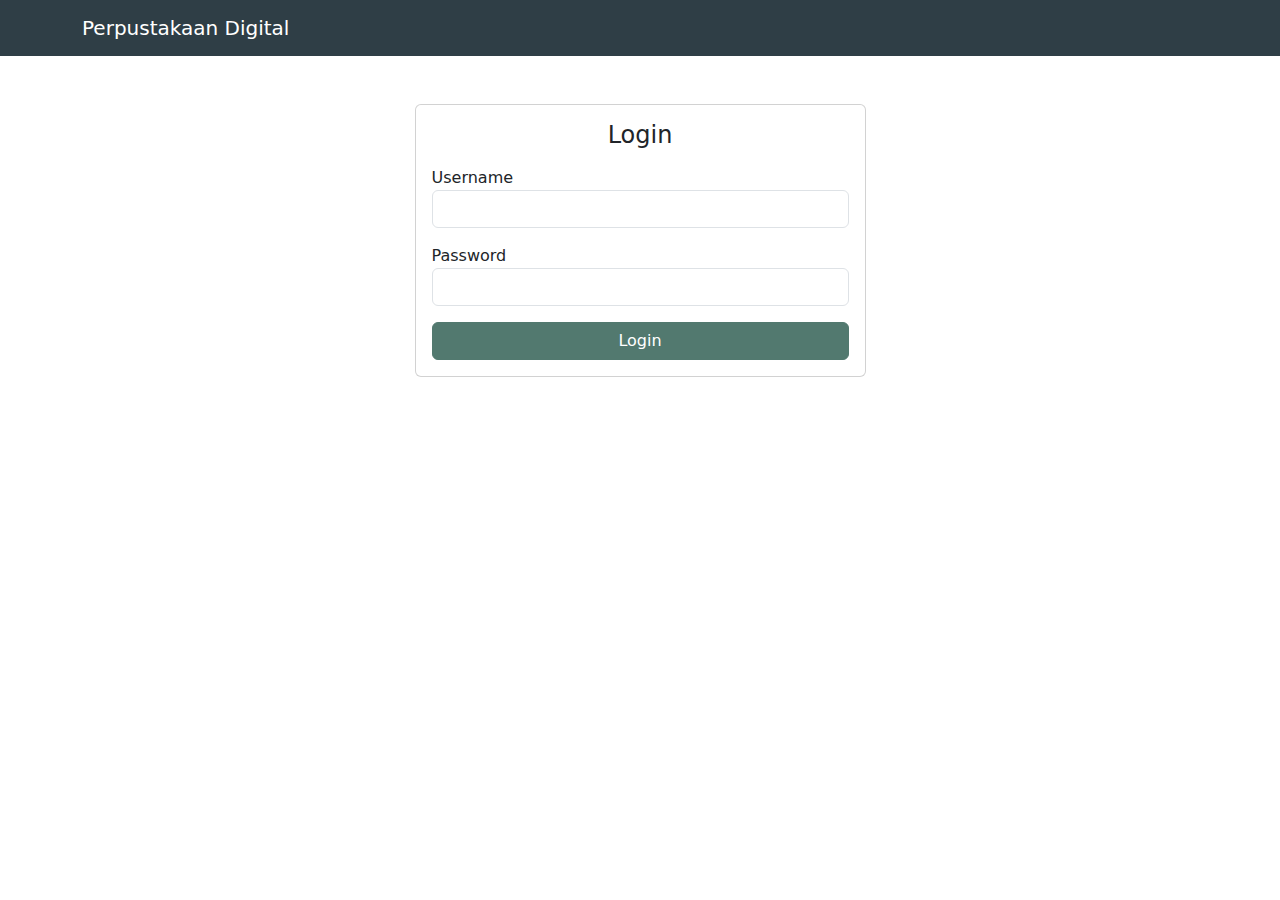
<file: index.html>
<!DOCTYPE html>
<html lang="id">
  <head>
    <meta charset="UTF-8" />
    <title>Login | Perpustakaan Digital</title>

    <!-- Supaya tampilan responsive -->
    <meta name="viewport" content="width=device-width, initial-scale=1" />

    <!-- Bootstrap CSS via CDN -->
    <link
      href="https://cdn.jsdelivr.net/npm/bootstrap@5.3.2/dist/css/bootstrap.min.css"
      rel="stylesheet"
    />

    <!-- CSS tambahan -->
    <link rel="stylesheet" href="style.css" />
  </head>
  <body>
    <!-- Navbar khusus halaman login -->
    <nav class="navbar navbar-dark bg-custom">
      <div class="container">
        <span class="navbar-brand">Perpustakaan Digital</span>
      </div>
    </nav>

    <!-- Form Login -->
    <div class="container my-5">
      <div class="row justify-content-center">
        <div class="col-md-5">
          <div class="card">
            <div class="card-body">
              <h4 class="text-center mb-3">Login</h4>

              <!-- Form login -->
              <form id="loginForm">
                <div class="mb-3">
                  <label>Username</label>
                  <input type="text" id="username" class="form-control" />
                </div>

                <div class="mb-3">
                  <label>Password</label>
                  <input type="password" id="password" class="form-control" />
                </div>

                <button class="btn btn-primary w-100">Login</button>
              </form>
            </div>
          </div>
        </div>
      </div>
    </div>

    <!-- JavaScript -->
    <script src="script.js"></script>
  </body>
</html>
</file>
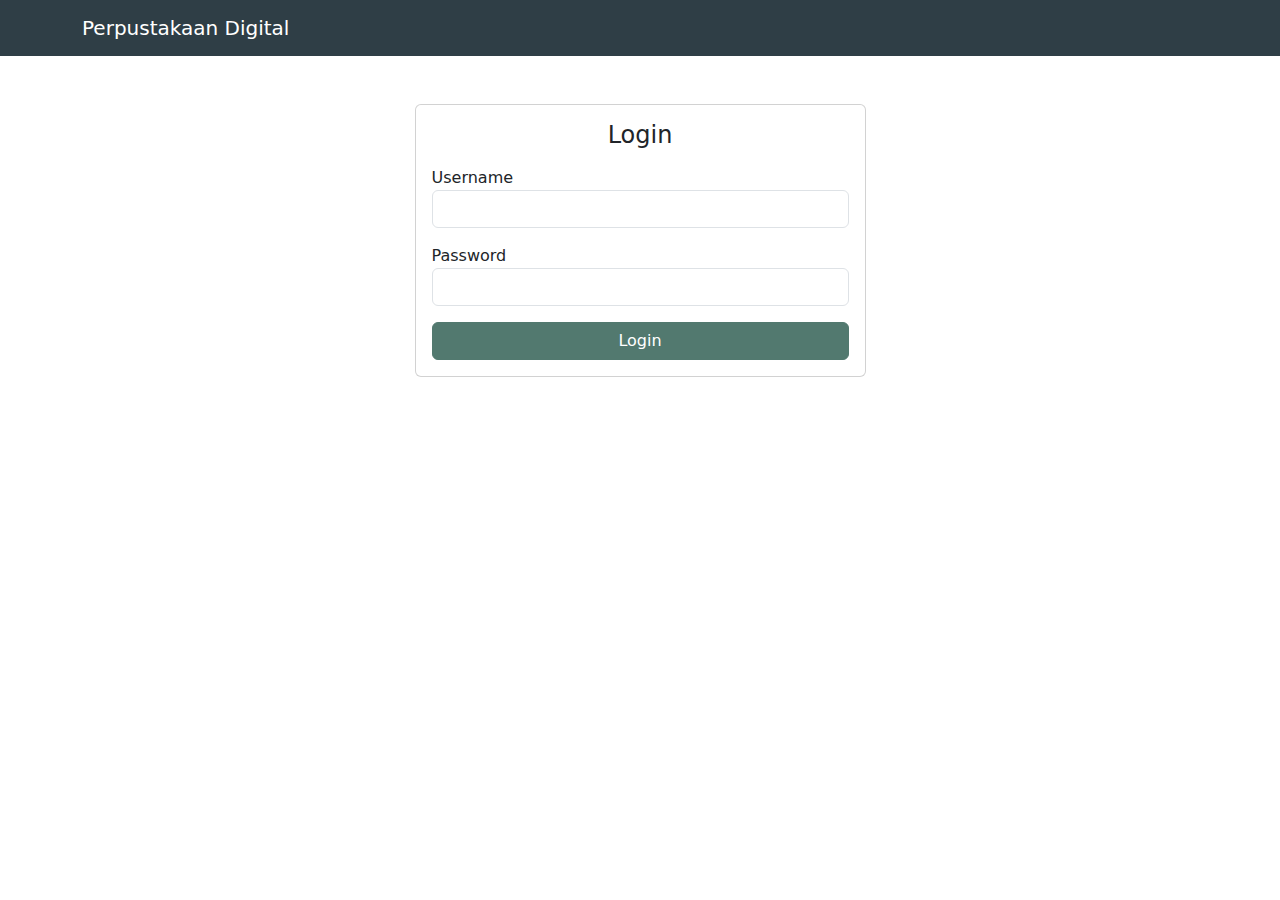
<file: profil.html>
<!DOCTYPE html>
<html lang="id">
  <head>
    <meta charset="UTF-8" />
    <title>Profil</title>
    <meta name="viewport" content="width=device-width, initial-scale=1" />

    <!-- Bootstrap -->
    <link
      href="https://cdn.jsdelivr.net/npm/bootstrap@5.3.2/dist/css/bootstrap.min.css"
      rel="stylesheet"
    />

    <link rel="stylesheet" href="style.css" />
  </head>
  <body>
    <!-- Navbar -->
    <nav class="navbar navbar-expand-lg navbar-dark bg-custom">
      <div class="container">
        <a class="navbar-brand" href="beranda.html">Perpustakaan Digital</a>

        <button
          class="navbar-toggler"
          data-bs-toggle="collapse"
          data-bs-target="#menu"
        >
          <span class="navbar-toggler-icon"></span>
        </button>

        <div class="collapse navbar-collapse" id="menu">
          <ul class="navbar-nav ms-auto text-center">
            <li class="nav-item">
              <a class="nav-link" href="beranda.html">Beranda</a>
            </li>
            <li class="nav-item">
              <a class="nav-link" href="transaksi.html">Transaksi</a>
            </li>
            <li class="nav-item">
              <a class="nav-link active" href="profil.html">Profil</a>
            </li>
            <li class="nav-item">
              <a class="nav-link text-danger" href="#" onclick="logout()"
                >Logout</a
              >
            </li>
          </ul>
        </div>
      </div>
    </nav>

    <!-- Isi Profil -->
    <div class="container my-5">
      <div class="card text-center">
        <div class="card-body">
          <img src="img.jpg" class="img-fluid rounded mb-3" width="200" />

          <h4>Tentang Aplikasi</h4>
          <p>Aplikasi perpustakaan sederhana untuk mencatat peminjaman buku.</p>

          <h5>Identitas Pembuat</h5>
          <p>
            Nama: Nazwa Arneta Wardhani <br />
            NIM: 251011700792
          </p>
        </div>
      </div>
    </div>

    <script src="https://cdn.jsdelivr.net/npm/bootstrap@5.3.2/dist/js/bootstrap.bundle.min.js"></script>
    <script src="script.js"></script>
  </body>
</html>
</file>
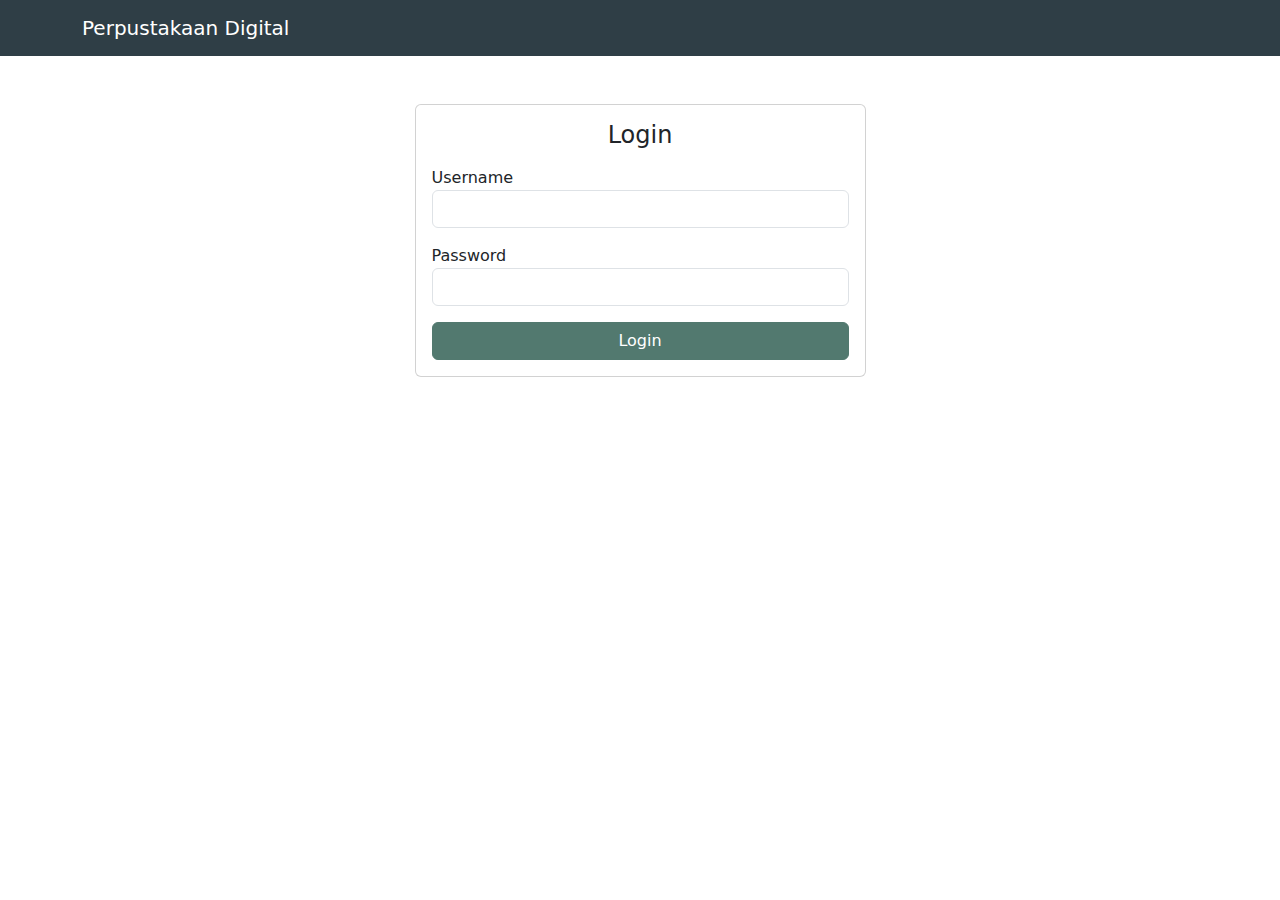
<file: transaksi.html>
<!DOCTYPE html>
<html lang="id">
  <head>
    <!-- Pengaturan karakter dan tampilan responsif -->
    <meta charset="UTF-8" />
    <title>Transaksi</title>
    <meta name="viewport" content="width=device-width, initial-scale=1" />

    <!-- Import Bootstrap untuk styling -->
    <link
      href="https://cdn.jsdelivr.net/npm/bootstrap@5.3.2/dist/css/bootstrap.min.css"
      rel="stylesheet"
    />

    <!-- CSS buatan sendiri -->
    <link rel="stylesheet" href="style.css" />
  </head>
  <body>
    <!-- ================= NAVBAR ================= -->
    <!-- Navbar digunakan sebagai menu navigasi utama -->
    <nav class="navbar navbar-expand-lg navbar-dark bg-custom">
      <div class="container">
        <!-- Logo dan nama aplikasi -->
        <a class="navbar-brand d-flex align-items-center" href="beranda.html">
          <img src="logo.png" width="30" class="me-2" />
          Perpustakaan Digital
        </a>

        <!-- Tombol navbar untuk layar kecil -->
        <button
          class="navbar-toggler"
          data-bs-toggle="collapse"
          data-bs-target="#menu"
        >
          <span class="navbar-toggler-icon"></span>
        </button>

        <!-- Menu navbar -->
        <div class="collapse navbar-collapse" id="menu">
          <ul class="navbar-nav ms-auto text-center">
            <li class="nav-item">
              <a class="nav-link" href="beranda.html">Beranda</a>
            </li>
            <li class="nav-item">
              <!-- Menu aktif -->
              <a class="nav-link active" href="transaksi.html">Transaksi</a>
            </li>
            <li class="nav-item">
              <a class="nav-link" href="profil.html">Profil</a>
            </li>
            <li class="nav-item">
              <!-- Tombol logout memanggil fungsi logout di JavaScript -->
              <a class="nav-link text-danger" href="#" onclick="logout()"
                >Logout</a
              >
            </li>
          </ul>
        </div>
      </div>
    </nav>

    <!-- ================= FORM TRANSAKSI ================= -->
    <div class="container my-5">
      <div class="card mb-4 shadow-sm">
        <div class="card-body">
          <h4>Form Transaksi</h4>

          <!-- Form untuk input data transaksi -->
          <form id="formTransaksi">
            <!-- Input nama peminjam -->
            <input
              class="form-control mb-2"
              id="peminjam"
              placeholder="Nama Peminjam"
            />

            <!-- Input nama buku -->
            <input
              class="form-control mb-2"
              id="nama"
              placeholder="Nama Buku"
            />

            <!-- Input jumlah buku -->
            <input
              class="form-control mb-2"
              id="jumlah"
              type="number"
              placeholder="Jumlah"
            />

            <!-- Pilihan kategori buku -->
            <select id="kategori" class="form-select mb-2">
              <option value="">Pilih Kategori</option>
              <option value="Fiksi">Fiksi</option>
              <option value="Non-Fiksi">Non-Fiksi</option>
              <option value="Anak">Anak</option>
            </select>

            <!-- Pilihan status peminjaman -->
            <!-- Value WAJIB diisi supaya validasi JS tidak error -->
            <select id="status" class="form-select mb-2">
              <option value="">Pilih Status</option>
              <option value="Dipinjam">Dipinjam</option>
              <option value="Dikembalikan">Dikembalikan</option>
            </select>

            <!-- Input tanggal transaksi -->
            <input type="date" id="tanggal" class="form-control mb-3" />

            <!-- Tombol simpan -->
            <button class="btn btn-success w-100">Simpan</button>
          </form>
        </div>
      </div>

      <!-- ================= TABEL TRANSAKSI ================= -->
      <!-- Tabel untuk menampilkan data transaksi yang tersimpan -->
      <table class="table table-bordered">
        <thead class="table-light">
          <tr>
            <th>No</th>
            <th>Peminjam</th>
            <th>Buku</th>
            <th>Jumlah</th>
            <th>Kategori</th>
            <th>Status</th>
            <th>Tanggal</th>
          </tr>
        </thead>

        <!-- Data tabel diisi otomatis oleh JavaScript -->
        <tbody id="tabelTransaksi"></tbody>
      </table>
    </div>

    <!-- Bootstrap JS -->
    <script src="https://cdn.jsdelivr.net/npm/bootstrap@5.3.2/dist/js/bootstrap.bundle.min.js"></script>

    <!-- JavaScript buatan sendiri -->
    <script src="script.js"></script>
  </body>
</html>
</file>
<file: style.css>
/* Warna navbar custom */
.bg-custom {
  background-color: #2f3e46;
}

/* Warna tombol utama */
.btn-primary {
  background-color: #52796f;
  border-color: #52796f;
}

.btn-primary:hover {
  background-color: #354f52;
}

/* Supaya gambar rapi */
.card img {
  object-fit: cover;
}
</file>
